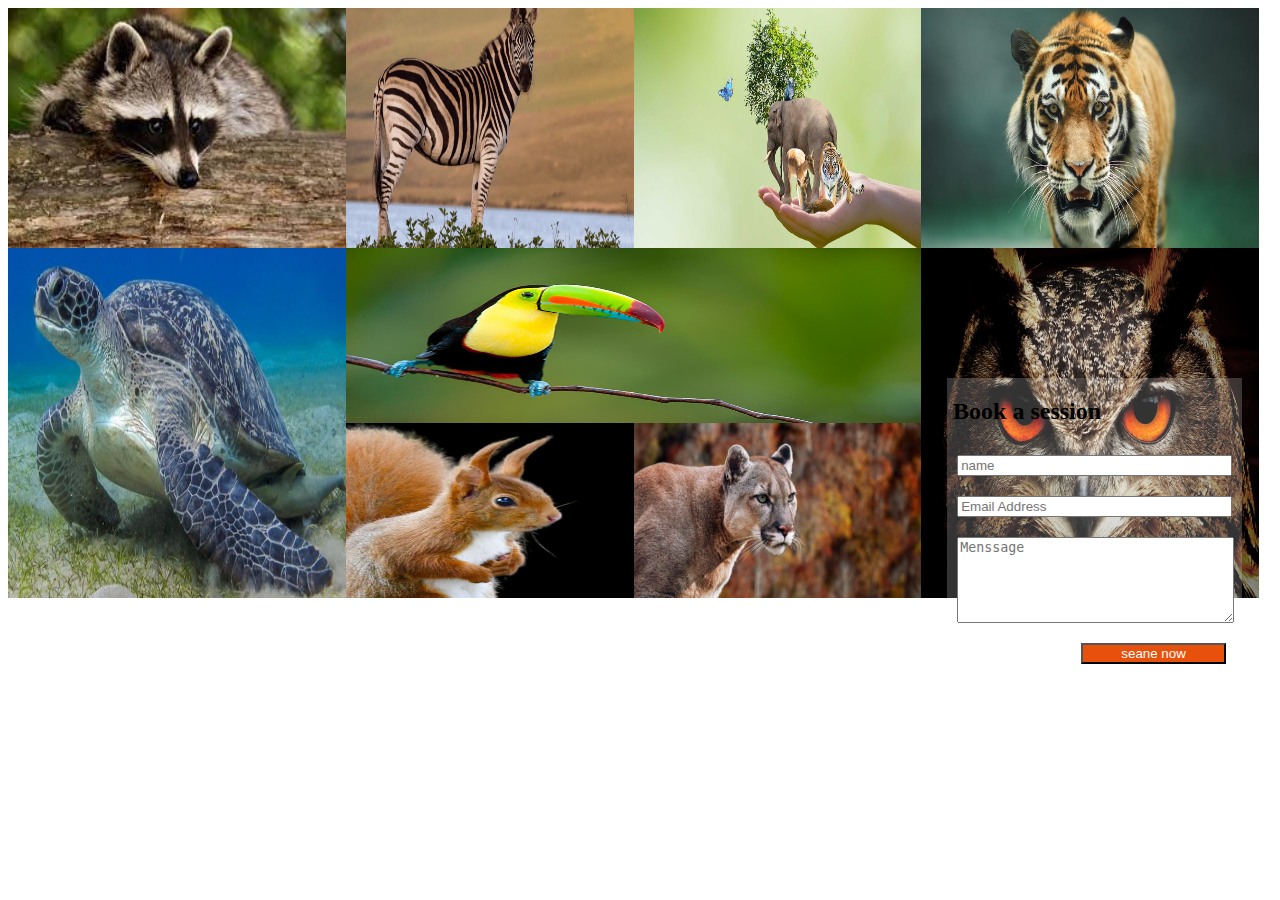
<file: html/taller1.html>
<!DOCTYPE html>
<html lang="en">

<head>
    <meta charset="UTF-8">
    <meta http-equiv="X-UA-Compatible" content="IE=edge">
    <meta name="viewport" content="width=device-width, initial-scale=1.0">
    <title>Interfaz con javaScritp</title>
    <link rel="stylesheet" href="../css/taller1.css">
    <script src="../js/utilidades1.js"></script>
</head>

<body>

<script src="../js/taller1.js"></script>

</body>

</html>
</file>
<file: css/taller1.css>
body {
  background-color: white;
}

.grid-container {
  display: grid;
  grid-template-columns: 27% 46% 27%;
  grid-template-rows: 240px 350px;
  max-width: 100%;
  padding-right: 1%;
}

.grid-container>div {
  text-align: center;
}

.contenedorHijo {
  grid-column: 10px;
  display: grid;
  grid-template-rows: 50% 50%;
}

.contenedorHijo2 {
  display: grid;
  grid-template-columns: 50% 50%;
  grid-template-rows: 100% 100%;
  height: 100%;
}

.contenedorHijo3 {
  display: grid;
  grid-template-columns: 50% 50%;
  grid-template-rows: 100% 100%;
}

.grid-container img {
  width: 100%;
  height: 100%;
}

.contenedorHijo3>img {
  width: 100%;
  height: auto;
}

.contenedorHijo2 div img {
  height: 100%;
}
textarea {
  height: 100px;
}
.contenedorExterior {
  position: relative;
}
.contenedorInterior {
  position: absolute;
  top: 42%;
  left: 74%;
  max-width: 100%;
  max-height: 100%;
  display: flex;
  flex-direction: column;
  justify-content: left;
  background-color: rgba(255, 255, 255, 0.2);
  text-align: left;
  width: 23%;
}

.contenedorInterior h2 {
  margin-left: 2%;
  max-height: 100%;
  max-width: 100%;
}

input#boton {
  width: 50%;
  text-align: center;
  color: white;
  background-color: rgb(231, 81, 12);
}

.butom {
  display: flex;
  justify-content: right;
  margin-right: 2%;
}

.contenedorInterior input {
  margin: 10px;
  max-height: 100%;
  max-width: 100%;
}

.contenedorInterior textarea {
  margin: 10px;
  max-height: 80px; /*establecer el maximo del texarea*/
  max-width: 30%;
  
  min-width: 92%;
  min-height: 80px;
}
textarea{
  height: 80px;
}
</file>
